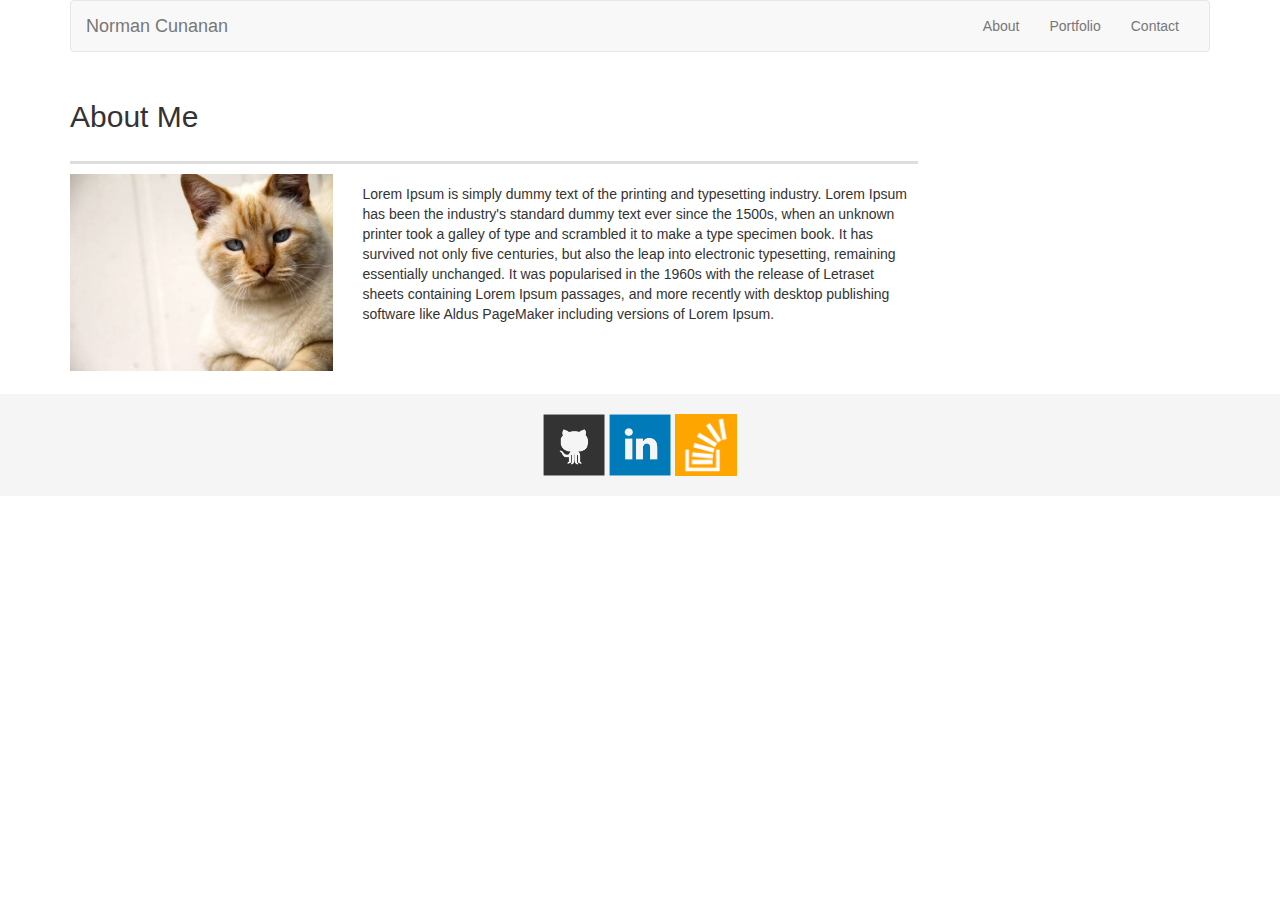
<file: index.html>
<!DOCTYPE html>
<html lang="en">
<head>
	<meta charset="UTF-8">
	<title>About Me</title>

	<!--Viewport-->
	<meta name="viewport" content="width=device-width, initial-scale=1">

	<!-- Bootstrap CDN -->
  	<link rel="stylesheet" href="https://maxcdn.bootstrapcdn.com/bootstrap/3.3.6/css/bootstrap.min.css">
  
  	<!--JS  -->
  	<script src="https://maxcdn.bootstrapcdn.com/bootstrap/3.3.7/js/bootstrap.min.js" integrity="sha384-Tc5IQib027qvyjSMfHjOMaLkfuWVxZxUPnCJA7l2mCWNIpG9mGCD8wGNIcPD7Txa" crossorigin="anonymous"></script>

  	<link rel="stylesheet" type="text/css" href="style.css">


  

</head>
<body>

<div class="container">
    <!-- Section 1: Navbar-->
    <nav class="navbar navbar-default">

      <!-- Place Fluid Container in Navbar -->
      <div class="container-fluid">

        <!-- Designate a navbar heading -->
        <div class="navbar-header">

          <!-- Collapsible button -->
          <button type="button" class="navbar-toggle collapsed" data-toggle="collapse" data-target="#navbar" aria-expanded="false" aria-controls="navbar">

              <!-- navbar button elements-->
              <span class="sr-only">Toggle navigation</span>
              <span class="icon-bar"></span> <!-- first line -->
              <span class="icon-bar"></span> <!-- second line -->
              <span class="icon-bar"></span> <!-- third line -->

            </button>
          <!-- Our brand / logo -->
          <a class="navbar-brand" href="index.html">Norman Cunanan</a>
        </div>

        <!-- The links of our navbar -->
        <div id="navbar" class="navbar-collapse collapse">
          

          <!-- More links -->
          <ul class="nav navbar-nav navbar-right">
            <li><a href="index.html">About </a></li>
            <li><a href="portfolio.html">Portfolio</a></li>
            <li><a href="contact.html">Contact</a></li>
          </ul>
        </div>
        <!--/.nav-collapse -->
      </div>
      <!--/.container-fluid -->
    </nav>
 </div>


 <div class="container">


    <div class="row">

    	<div class="col-md-9">
    		<h1>About Me</h1>
    
    	</div>
	</div>

	<div class="row">


    	<div class="col-md-3">
     		<div>
        		<img class="img-responsive" src="images/cat.jpg" alt="Norman" width="100%">
      		</div>
    	</div>

    	<div class="col-md-6">

      		<div>
        		<p>
         		 Lorem Ipsum is simply dummy text of the printing and typesetting industry. Lorem Ipsum has been the industry's standard dummy text ever since the 1500s, when an unknown printer took a galley of type and scrambled it to make a type specimen book. It has survived not only five centuries, but also the leap into electronic typesetting, remaining essentially unchanged. It was popularised in the 1960s with the release of Letraset sheets containing Lorem Ipsum passages, and more recently with desktop publishing software like Aldus PageMaker including versions of Lorem Ipsum.
      			</p>
      			<br><br><br>
      		</div>
      	</div>
     </div>




</div>

<footer class="footer text-center navbar-bottom">
	<div class ="container">
  		<a href="#"><img src="images/github-128.png" class="social" alt="GitHub" /></a>
        <a href="#"><img src="images/linkedin-128.png" class="social" alt="LinkedIn" /></a>
        <a href="#"><img src="images/stackoverflow-128.png" class="social" alt="Stack Overflow" /></a>
	</div>
</footer>

	
</body>
</html>
</file>
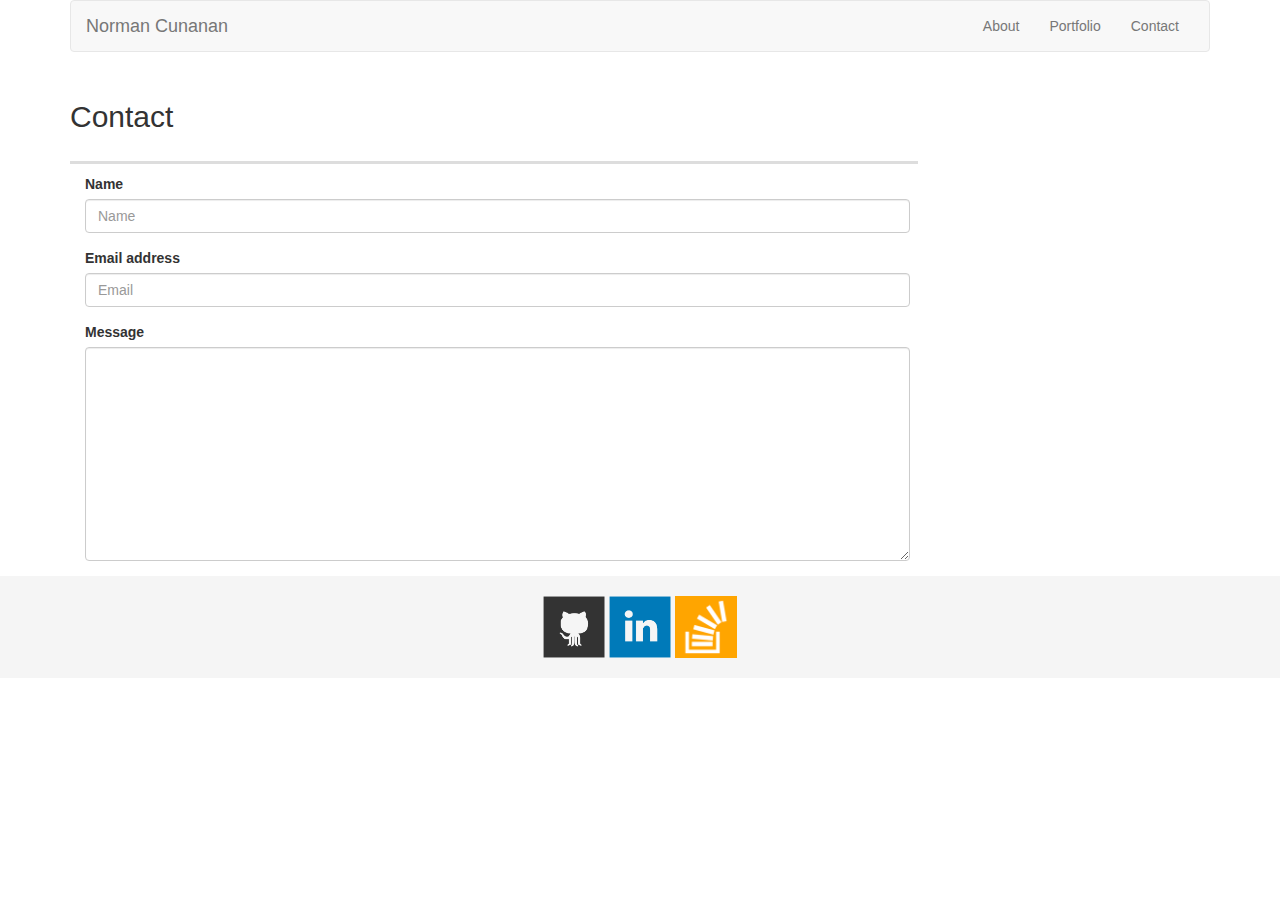
<file: contact.html>
<!DOCTYPE html>
<html lang="en">
<head>
	<meta charset="UTF-8">
	<title>About Me</title>

	<!--Viewport-->
	<meta name="viewport" content="width=device-width, initial-scale=1">

	<!-- Bootstrap CDN -->
  	<link rel="stylesheet" href="https://maxcdn.bootstrapcdn.com/bootstrap/3.3.6/css/bootstrap.min.css">
  
  	<!--JS  -->
  	<script src="https://maxcdn.bootstrapcdn.com/bootstrap/3.3.7/js/bootstrap.min.js" integrity="sha384-Tc5IQib027qvyjSMfHjOMaLkfuWVxZxUPnCJA7l2mCWNIpG9mGCD8wGNIcPD7Txa" crossorigin="anonymous"></script>

  	<link rel="stylesheet" type="text/css" href="style.css">


  

</head>
<body>

<div class="container">
    <!-- Section 1: Navbar-->
    <nav class="navbar navbar-default">

      <!-- Place Fluid Container in Navbar -->
      <div class="container-fluid">

        <!-- Designate a navbar heading -->
        <div class="navbar-header">

          <!-- Collapsible button -->
          <button type="button" class="navbar-toggle collapsed" data-toggle="collapse" data-target="#navbar" aria-expanded="false" aria-controls="navbar">

              <!-- navbar button elements-->
              <span class="sr-only">Toggle navigation</span>
              <span class="icon-bar"></span> <!-- first line -->
              <span class="icon-bar"></span> <!-- second line -->
              <span class="icon-bar"></span> <!-- third line -->

            </button>
          <!-- Our brand / logo -->
          <a class="navbar-brand" href="index.html">Norman Cunanan</a>
        </div>

        <!-- The links of our navbar -->
        <div id="navbar" class="navbar-collapse collapse">
          

          <!-- More links -->
          <ul class="nav navbar-nav navbar-right">
            <li><a href="index.html">About </a></li>
            <li><a href="portfolio.html">Portfolio</a></li>
            <li><a href="contact.html">Contact</a></li>
          </ul>
        </div>
        <!--/.nav-collapse -->
      </div>
      <!--/.container-fluid -->
    </nav>
 </div>

<div class="container">

    <div class="row">

    	<div class="col-md-9">
    		<h1>Contact</h1>
    
    	</div>
	</div>
</div>

<div class="container">
	
	<div class="col-md-9">
		
	<form>
  		<div class="form-group">
    		<label for="InputName">Name</label>
    		<input type="text" class="form-control" id="InputName" placeholder="Name">
  		</div>

  		<div class="form-group">
    		<label for="InputEmail">Email address</label>
    		<input type="email" class="form-control" id="InputEmail" placeholder="Email">
  		</div>
		
		<div class="form-group">
			<label for="InputMessage">Message</label>
  			<textarea class="form-control" id="InputMessage" rows="10"></textarea>
  		</div>

  	</form>

  	</div>



</div>





<footer class="footer text-center navbar-bottom">
	<div class ="container">
  		<a href="https://github.com/norman-cunanan"><img src="images/github-128.png" class="social" alt="GitHub" /></a>
        <a href="https://www.linkedin.com/in/norman-cunanan-622a04140/"><img src="images/linkedin-128.png" class="social" alt="LinkedIn" /></a>
        <a href="https://stackexchange.com/users/11316240/norman-cunanan"><img src="images/stackoverflow-128.png" class="social" alt="Stack Overflow" /></a> 
	</div>
</footer>
	
</body>
</html>
</file>
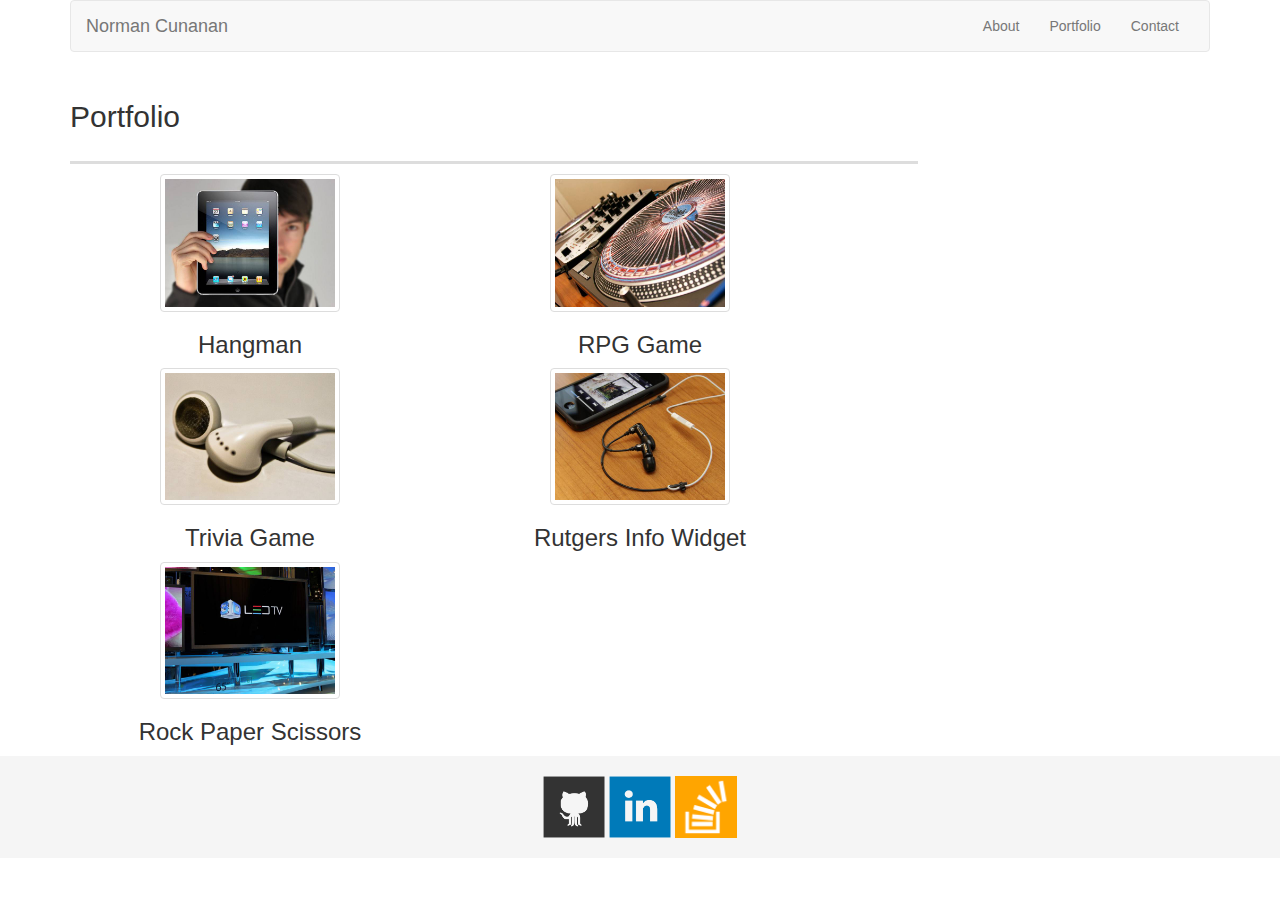
<file: portfolio.html>
<!DOCTYPE html>
<html lang="en">
<head>
	<meta charset="UTF-8">
	<title>About Me</title>

	<!--Viewport-->
	<meta name="viewport" content="width=device-width, initial-scale=1">

	<!-- Bootstrap CDN -->
  	<link rel="stylesheet" href="https://maxcdn.bootstrapcdn.com/bootstrap/3.3.6/css/bootstrap.min.css">
  
  	<!--JS  -->
  	<script src="https://maxcdn.bootstrapcdn.com/bootstrap/3.3.7/js/bootstrap.min.js" integrity="sha384-Tc5IQib027qvyjSMfHjOMaLkfuWVxZxUPnCJA7l2mCWNIpG9mGCD8wGNIcPD7Txa" crossorigin="anonymous"></script>

  	<link rel="stylesheet" type="text/css" href="style.css">


  

</head>
<body>

<div class="container">
    <!-- Section 1: Navbar-->
    <nav class="navbar navbar-default">

      <!-- Place Fluid Container in Navbar -->
      <div class="container-fluid">

        <!-- Designate a navbar heading -->
        <div class="navbar-header">

          <!-- Collapsible button -->
          <button type="button" class="navbar-toggle collapsed" data-toggle="collapse" data-target="#navbar" aria-expanded="false" aria-controls="navbar">

              <!-- navbar button elements-->
              <span class="sr-only">Toggle navigation</span>
              <span class="icon-bar"></span> <!-- first line -->
              <span class="icon-bar"></span> <!-- second line -->
              <span class="icon-bar"></span> <!-- third line -->

            </button>
          <!-- Our brand / logo -->
          <a class="navbar-brand" href="index.html">Norman Cunanan</a>
        </div>

        <!-- The links of our navbar -->
        <div id="navbar" class="navbar-collapse collapse">
          

          <!-- More links -->
          <ul class="nav navbar-nav navbar-right">
            <li><a href="index.html">About </a></li>
            <li><a href="portfolio.html">Portfolio</a></li>
            <li><a href="contact.html">Contact</a></li>
          </ul>
        </div>
        <!--/.nav-collapse -->
      </div>
      <!--/.container-fluid -->
    </nav>
 </div>


<div class="container">

    <div class="row">

    	<div class="col-md-9">
    		<h1>Portfolio</h1>
    
    	</div>
	</div>
</div>


<div class="container">
	<div class ="row">

		<div class="col-lg-4">

        	<!-- centered image with thumbnail rules -->
        	<img class="img thumbnail center-block" src="images/technics-q-c-640-480-1.jpg" alt="hangman" width="50%">

        	<h3 class ="text-center">Hangman</h3>

    	</div>

      <!-- At large+ screens takes up half width (6/12) -->
    	<div class="col-lg-4">
        
        	<img class="img thumbnail center-block" src="images/technics-q-c-640-480-2.jpg" alt="RPG Game" width="50%">

        	<h3 class ="text-center">RPG Game</h3>

    	</div>
    </div>
</div>

<div class="container">
	<div class ="row">
		<div class="col-lg-4">

        	<!-- centered image with thumbnail rules -->
       		<img class="img thumbnail center-block" src="images/technics-q-c-640-480-5.jpg" alt="Trivia Game" width="50%">

        	<h3 class ="text-center">Trivia Game</h3>

    	</div>

      <!-- At large+ screens takes up half width (6/12) -->
    	<div class="col-lg-4">
        
        	<img class="img thumbnail center-block" src="images/technics-q-c-640-480-7.jpg" alt="Rutgers Info Widget" width="50%">

        	<h3 class ="text-center">Rutgers Info Widget</h3>

    	</div>
    </div>

</div>

<div class="container">
	<div class ="row">

    	<div class="col-lg-4">
        
        	<img class="img thumbnail center-block" src="images/technics-q-c-640-480-9.jpg" alt="Rock Paper Scissors" width="50%">

       		<h3 class ="text-center">Rock Paper Scissors</h3>

       		

    	</div>
    </div>
</div>



<footer class="footer text-center navbar-bottom">
	<div class ="container">
  		<a href="#"><img src="images/github-128.png" class="social" alt="GitHub" /></a>
        <a href="#"><img src="images/linkedin-128.png" class="social" alt="LinkedIn" /></a>
        <a href="#"><img src="images/stackoverflow-128.png" class="social" alt="Stack Overflow" /></a>
	</div>
</footer>
	
</body>
</html>
</file>
<file: style.css>
h1 {
  	padding-bottom: 20px;
  	font-size: 30px;
  	line-height: 49px;
  	border-bottom: 3px solid #ddd;
}

p {
	margin-top: 10px;
}

.social {
  width: 62px;
  height: 62px;
}


.footer {
	/*position: absolute;*/
	bottom: 0;
	width: 100%;
	padding: 20px;
	background-color: #f5f5f5;
}
</file>
